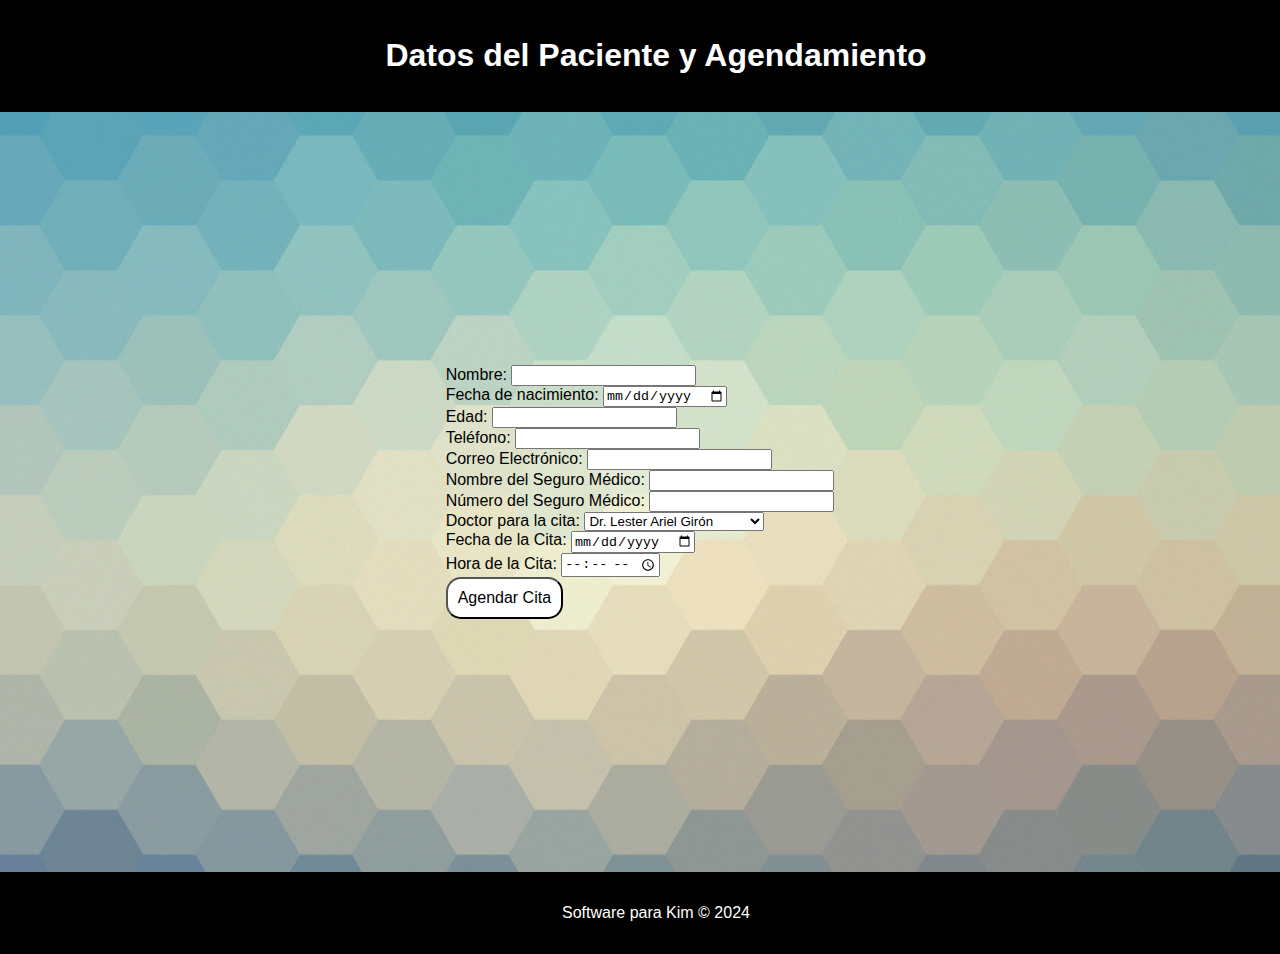
<file: patient.html>
<!DOCTYPE html>
<html lang="en">
<head>
    <meta charset="UTF-8">
    <meta name="viewport" content="width=device-width, initial-scale=1.0">
    <title>Formulario de Paciente</title>
    <link rel="stylesheet" href="styles.css">
</head>
<body>
    <header>
        <h1>Datos del Paciente y Agendamiento</h1>
    </header>

    <main>
        <!-- Formulario de Datos del Paciente -->
        <section class="openPatientForm">
            <form id="patientForm">
                <div class="input-container">
                    <label for="name">Nombre:</label>
                    <input type="text" id="name" required>
                </div>
                <div class="input-container">
                    <label for="date">Fecha de nacimiento:</label>
                    <input type="date" id="date" required oninput="calculateAge()">
                </div>
                <div class="input-container">
                    <label for="age">Edad:</label>
                    <input type="number" id="age" required readonly>
                </div>
                <div class="input-container">
                    <label for="phone">Teléfono:</label>
                    <input type="tel" id="phone" required>
                </div>
                <div class="input-container">
                    <label for="email">Correo Electrónico:</label>
                    <input type="email" id="email" required>
                </div>
                <div class="input-container">
                    <label for="insurance">Nombre del Seguro Médico:</label>
                    <input type="text" id="insurance" required>
                </div>
                <div class="input-container">
                    <label for="insuranceNumber">Número del Seguro Médico:</label>
                    <input type="text" id="insuranceNumber" required>
                </div>
                <div class="input-container">
                    <label for="doctor">Doctor para la cita:</label>
                    <select id="doctor" required>
                        <option value="Dr. Lester Ariel Girón">Dr. Lester Ariel Girón</option>
                        <option value="Dra. Sara Arriola">Dra. Sara Arriola</option>
                        <option value="Dra. Delia Marisol Fuentes">Dra. Delia Marisol Fuentes</option>
                        <option value="Dra. Laura Chicas">Dra. Laura Chicas</option>
                        <option value="Dr. José Luis Do Santos">Dr. José Luis Do Santos</option>
                        <option value="Dra. Sindy Sales">Dra. Sindy Sales</option>
                    </select>
                </div>
                <div class="input-container">
                    <label for="appointmentDate">Fecha de la Cita:</label>
                    <input type="date" id="appointmentDate" required>
                </div>
                <div class="input-container">
                    <label for="time">Hora de la Cita:</label>
                    <input type="time" id="time" required>
                </div>
                <button type="submit">Agendar Cita</button>
            </form>
        </section>
    </main>

    <footer>
        <p>Software para Kim &copy; 2024</p>
    </footer>

    <script>
        // Función para calcular la edad
        function calculateAge() {
            const birthDate = new Date(document.getElementById('date').value);
            const today = new Date();
            let age = today.getFullYear() - birthDate.getFullYear();
            const monthDifference = today.getMonth() - birthDate.getMonth();

            // Ajustar la edad si el cumpleaños aún no ha ocurrido este año
            if (monthDifference < 0 || (monthDifference === 0 && today.getDate() < birthDate.getDate())) {
                age--;
            }

            document.getElementById('age').value = age; // Actualizar el campo de edad
        }

        // Guardar cita en localStorage
        const patientForm = document.getElementById('patientForm');
        patientForm.addEventListener('submit', (e) => {
            e.preventDefault();  // Prevenir recarga de la página

            // Obtener los datos del formulario
            const patientData = {
                name: document.getElementById('name').value,
                birthdate: document.getElementById('date').value,
                age: document.getElementById('age').value,
                phone: document.getElementById('phone').value,
                email: document.getElementById('email').value,
                insurance: document.getElementById('insurance').value,
                insuranceNumber: document.getElementById('insuranceNumber').value,
                doctor: document.getElementById('doctor').value,
                appointmentDate: document.getElementById('appointmentDate').value,
                time: document.getElementById('time').value,
            };

            // Verificar si hay citas almacenadas previamente
            let appointments = JSON.parse(localStorage.getItem('appointments')) || [];

            // Agregar la nueva cita
            appointments.push(patientData);

            // Guardar de nuevo en localStorage
            localStorage.setItem('appointments', JSON.stringify(appointments));

            // Confirmar la cita
            alert('Cita agendada correctamente');

            // Limpiar el formulario después de agendar la cita
            patientForm.reset();
        });
    </script>
</body>
</html>
</file>
<file: styles.css>
/* Estilos globales */
body, html {
    margin: 0;
    padding: 0;
    font-family: Arial, sans-serif;
    box-sizing: border-box;
    width: 100%;
    height: 100%;
    background-image: url('imagenes/fondo.jpg'); /* Cambia la ruta a tu imagen de fondo */
    background-size: cover;
    background-position: center;
}

/* Estilos para header y footer */
header, footer {
    background-color: black; /* Color con transparencia */
    color: white;
    text-align: center;
    padding: 1rem;
    width: 100%;
}

/* Contenedor principal */
main {
    padding: 20px;
    display: flex;
    justify-content: center;
    align-items: center;
    flex-direction: column;
    min-height: 80vh;
    color: black;
}

/* Estilo para la sección de botones e imágenes */
.openPatientForm {
    display: flex;
    flex-wrap: wrap;
    justify-content: center;
    gap: 20px; /* Espacio entre elementos */
    color: black
    
}

/* Contenedor de imagen y botón */
.button-image-container {
    display: flex;
    flex-direction: column;
    align-items: center;
    text-align: center;
}

/* Estilo para las imágenes responsivas */
.responsive-img {
    width: 100px; /* Ajusta el tamaño según lo necesites */
    height: auto;
    margin-bottom: 10px; /* Espacio entre imagen y botón */
}

/* Estilo para los botones */
button {
    padding: 10px;
    font-size: 1rem;
    background-color: white;
    color: black;
    cursor: pointer;
    border-radius: 15px;
}

button:hover {
    background-color: black;
    color: white;
}

/* Ajuste responsive para pantallas pequeñas */
@media (max-width: 768px) {
    .responsive-img {
        width: 80px; /* Tamaño más pequeño en pantallas pequeñas */
    }
}

@media (max-width: 480px) {
    button {
        font-size: 0.9rem;
    }
}
</file>
